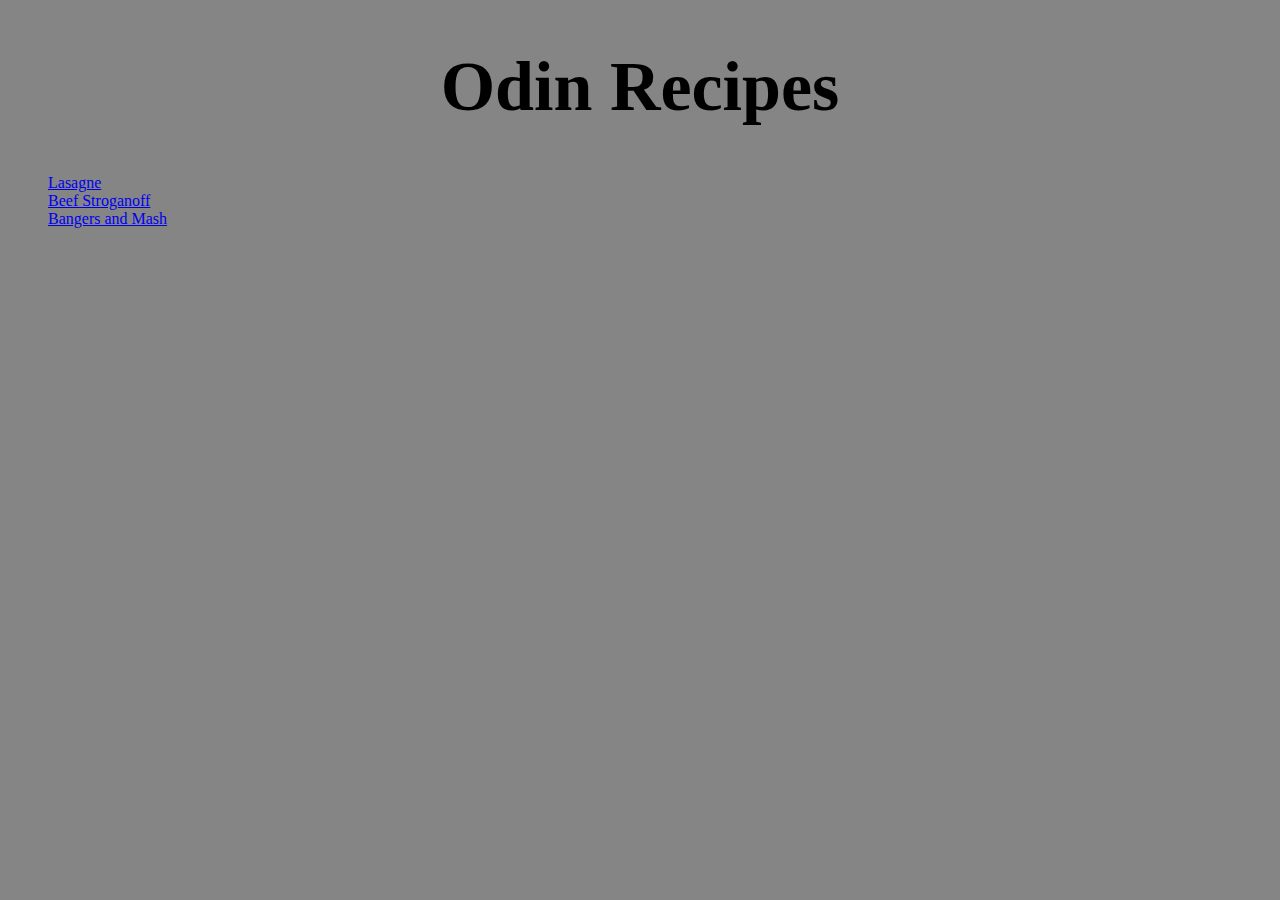
<file: index.html>
<!DOCTYPE html>
<html lang="en">
    <Head>
        <meta charset="UTF-8">
        <meta http-equiv="X-UA-Compatible" content="IE=edge">
        <meta name="viewport" content="width=device-width, initial-scale=1.0">
        <title>Odin Recipes</title>
        <link rel="stylesheet" href="./style.css">
    </Head>
    <body class="main">
        <h1 id="header">Odin Recipes</h1>
        <ul>
            <a href="./recipes/lasagne.html" rel="noreferrer">Lasagne</a>
            <br>
            <a href="./recipes/beef-stroganoff.html" rel="noreferrer">Beef Stroganoff</a>
            <br>
            <a href="./recipes/bangers-and-mash.html" rel="noreferrer">Bangers and Mash</a>
        </ul>
    </body>
</html>
</file>
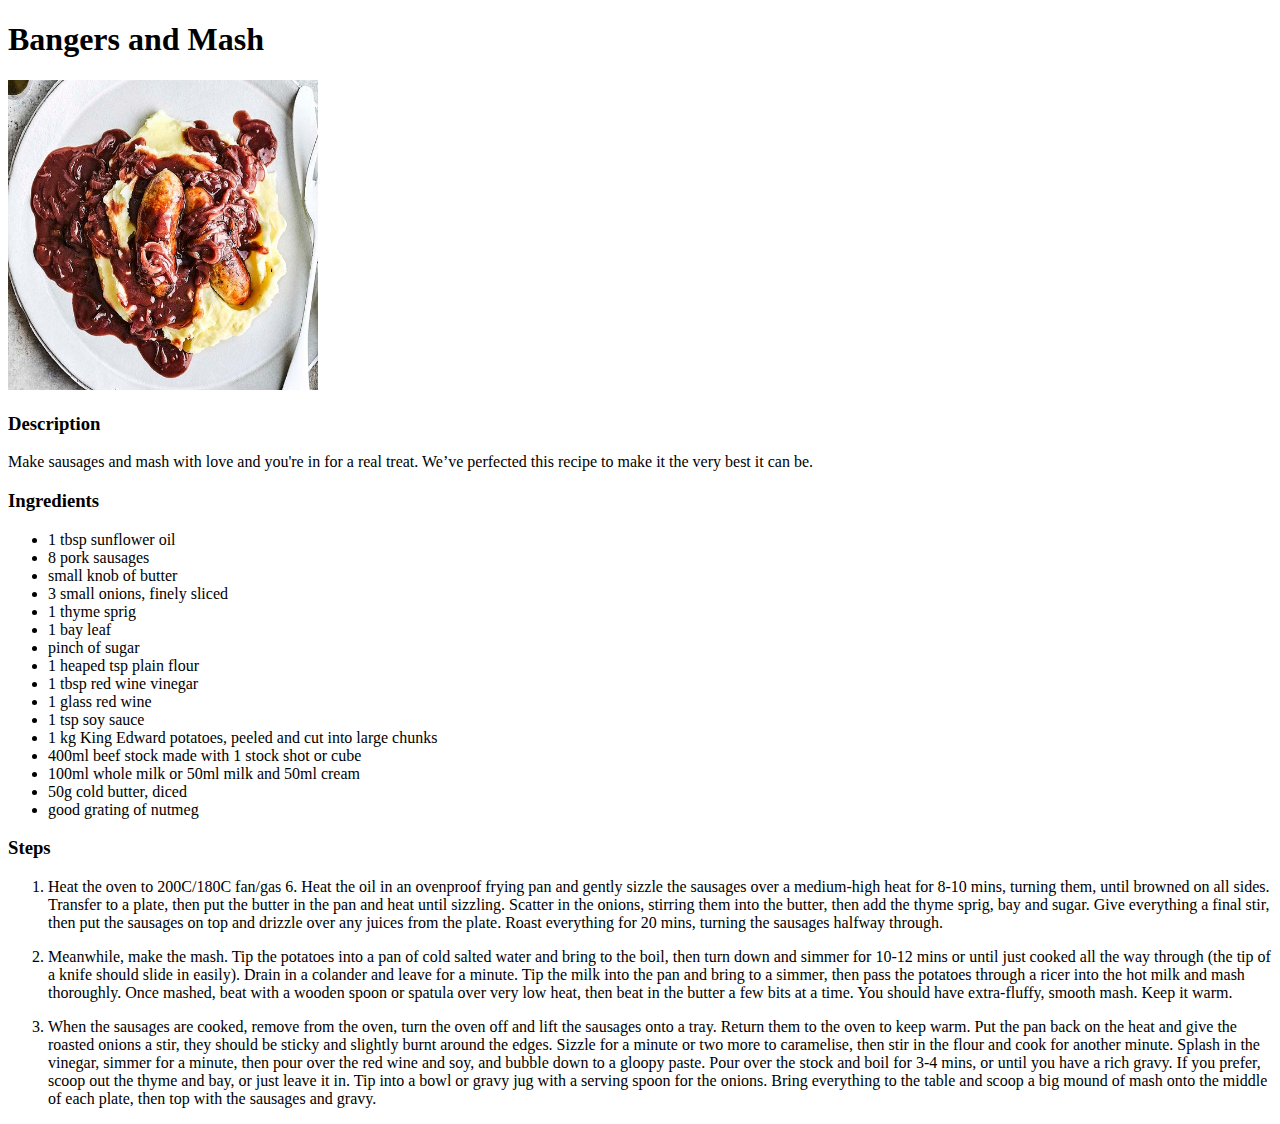
<file: recipes/bangers-and-mash.html>
<!DOCTYPE html>
<html lang="en">
    <body>
        <h1>Bangers and Mash</h1>
        <img src="../images/bangers-and-mash.jpg" alt="A picture of the bangers and mash" width="310" height="310">

        <h3>Description</h3>
        <p>Make sausages and mash with love and you're in for a real treat. We’ve perfected this recipe to make it the very best it can be.</p>

        <h3>Ingredients</h3>
        <ul>
            <li>1 tbsp sunflower oil</li>
            <li>8 pork sausages</li>
            <li>small knob of butter</li>
            <li>3 small onions, finely sliced</li>
            <li>1 thyme sprig</li>
            <li>1 bay leaf</li>
            <li>pinch of sugar</li>
            <li>1 heaped tsp plain flour</li>
            <li>1 tbsp red wine vinegar</li>
            <li>1 glass red wine</li>
            <li>1 tsp soy sauce</li>
            <li>1 kg King Edward potatoes, peeled and cut into large chunks</li>
            <li>400ml beef stock made with 1 stock shot or cube</li>
            <li>100ml whole milk or 50ml milk and 50ml cream</li>
            <li>50g cold butter, diced</li>
            <li>good grating of nutmeg</li>
        </ul>
        <h3>Steps</h3>
        <OL>
            <li><p>Heat the oven to 200C/180C fan/gas 6. Heat the oil in an ovenproof frying pan and gently sizzle the sausages over a medium-high heat for 8-10 mins, turning them, until browned on all sides. Transfer to a plate, then put the butter in the pan and heat until sizzling. Scatter in the onions, stirring them into the butter, then add the thyme sprig, bay and sugar. Give everything a final stir, then put the sausages on top and drizzle over any juices from the plate. Roast everything for 20 mins, turning the sausages halfway through.</p></li>
            <li><p>Meanwhile, make the mash. Tip the potatoes into a pan of cold salted water and bring to the boil, then turn down and simmer for 10-12 mins or until just cooked all the way through (the tip of a knife should slide in easily). Drain in a colander and leave for a minute. Tip the milk into the pan and bring to a simmer, then pass the potatoes through a ricer into the hot milk and mash thoroughly. Once mashed, beat with a wooden spoon or spatula over very low heat, then beat in the butter a few bits at a time. You should have extra-fluffy, smooth mash. Keep it warm.</p></li>
            <li><p>When the sausages are cooked, remove from the oven, turn the oven off and lift the sausages onto a tray. Return them to the oven to keep warm. Put the pan back on the heat and give the roasted onions a stir, they should be sticky and slightly burnt around the edges. Sizzle for a minute or two more to caramelise, then stir in the flour and cook for another minute. Splash in the vinegar, simmer for a minute, then pour over the red wine and soy, and bubble down to a gloopy paste. Pour over the stock and boil for 3-4 mins, or until you have a rich gravy. If you prefer, scoop out the thyme and bay, or just leave it in. Tip into a bowl or gravy jug with a serving spoon for the onions. Bring everything to the table and scoop a big mound of mash onto the middle of each plate, then top with the sausages and gravy.</p></li>
        </OL>
    </body>
</html>
</file>
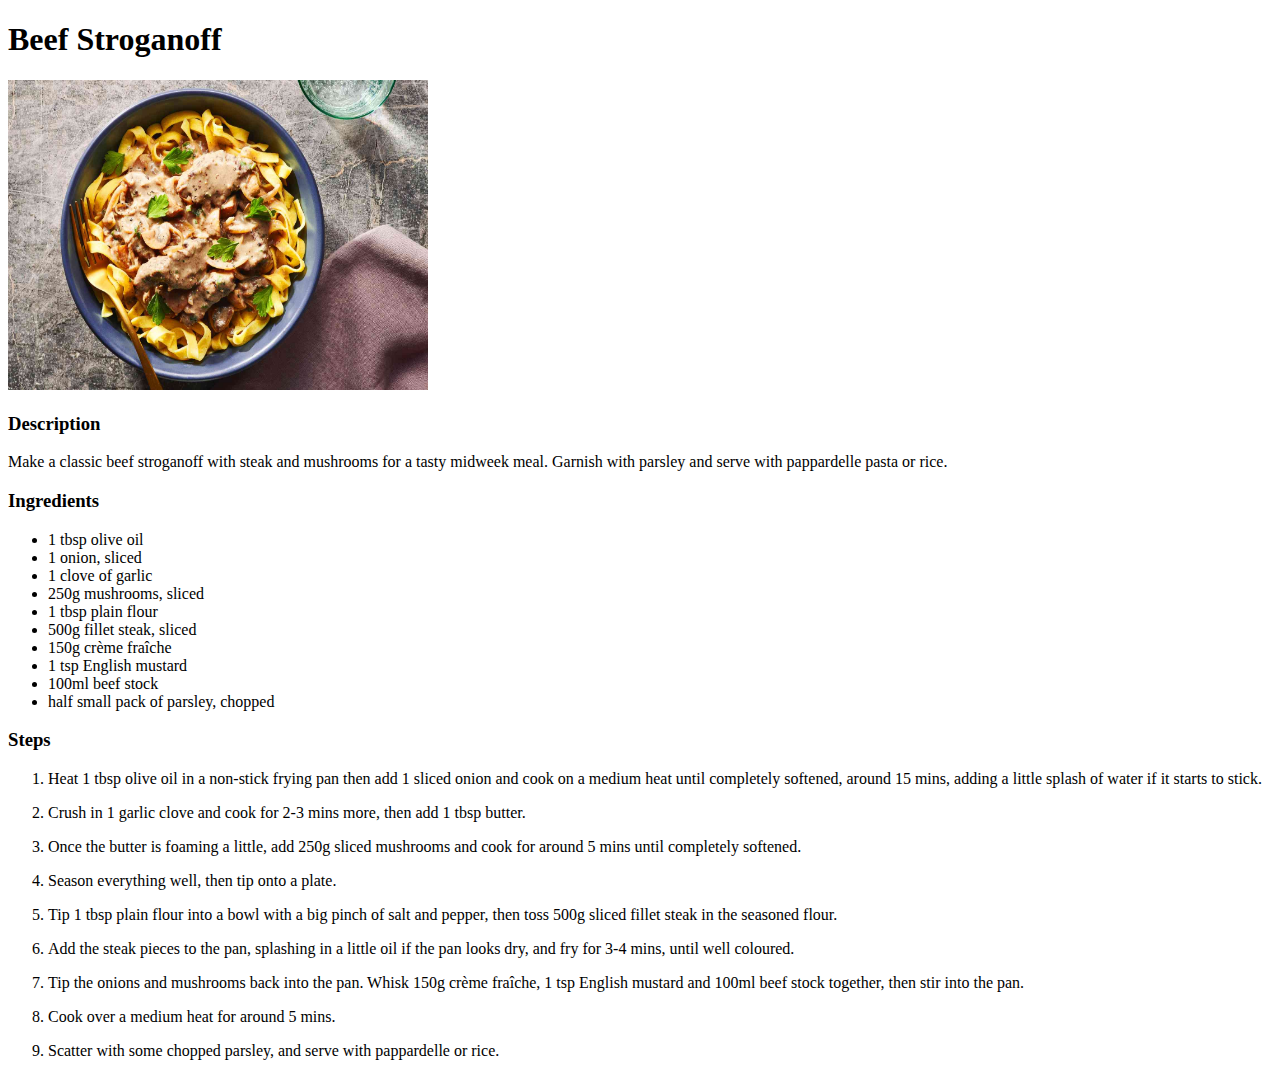
<file: recipes/beef-stroganoff.html>
<!DOCTYPE html>
<html lang="en">
    <body>
        <h1>Beef Stroganoff</h1>
        <img src="../images/beef-stroganoff.jpg" alt="A picture of some beef Stroganoff" width="420" height="310">

        <h3>Description</h3>
        <p>Make a classic beef stroganoff with steak and mushrooms for a tasty midweek meal. Garnish with parsley and serve with pappardelle pasta or rice.</p>

        <h3>Ingredients</h3>
        <ul>
            <li>1 tbsp olive oil</li>
            <li>1 onion, sliced</li>
            <li>1 clove of garlic</li>
            <li>250g mushrooms, sliced</li>
            <li>1 tbsp plain flour</li>
            <li>500g fillet steak, sliced</li>
            <li>150g crème fraîche</li>
            <li>1 tsp English mustard</li>
            <li>100ml beef stock</li>
            <li>half small pack of parsley, chopped</li>
        </ul>
        <h3>Steps</h3>
        <OL>
            <li><p>Heat 1 tbsp olive oil in a non-stick frying pan then add 1 sliced onion and cook on a medium heat until completely softened, around 15 mins, adding a little splash of water if it starts to stick.</p></li>
            <li><p>Crush in 1 garlic clove and cook for 2-3 mins more, then add 1 tbsp butter.</p></li>
            <li><p>Once the butter is foaming a little, add 250g sliced mushrooms and cook for around 5 mins until completely softened.</p></li>
            <li><p>Season everything well, then tip onto a plate.</p></li>
            <li><p>Tip 1 tbsp plain flour into a bowl with a big pinch of salt and pepper, then toss 500g sliced fillet steak in the seasoned flour.</p></li>
            <li><p>Add the steak pieces to the pan, splashing in a little oil if the pan looks dry, and fry for 3-4 mins, until well coloured.</p></li>
            <li><p>Tip the onions and mushrooms back into the pan. Whisk 150g crème fraîche, 1 tsp English mustard and 100ml beef stock together, then stir into the pan.</p></li>
            <li><p>Cook over a medium heat for around 5 mins.</p></li>
            <li><p>Scatter with some chopped parsley, and serve with pappardelle or rice.</p></li>
        </OL>
    </body>
</html>
</file>
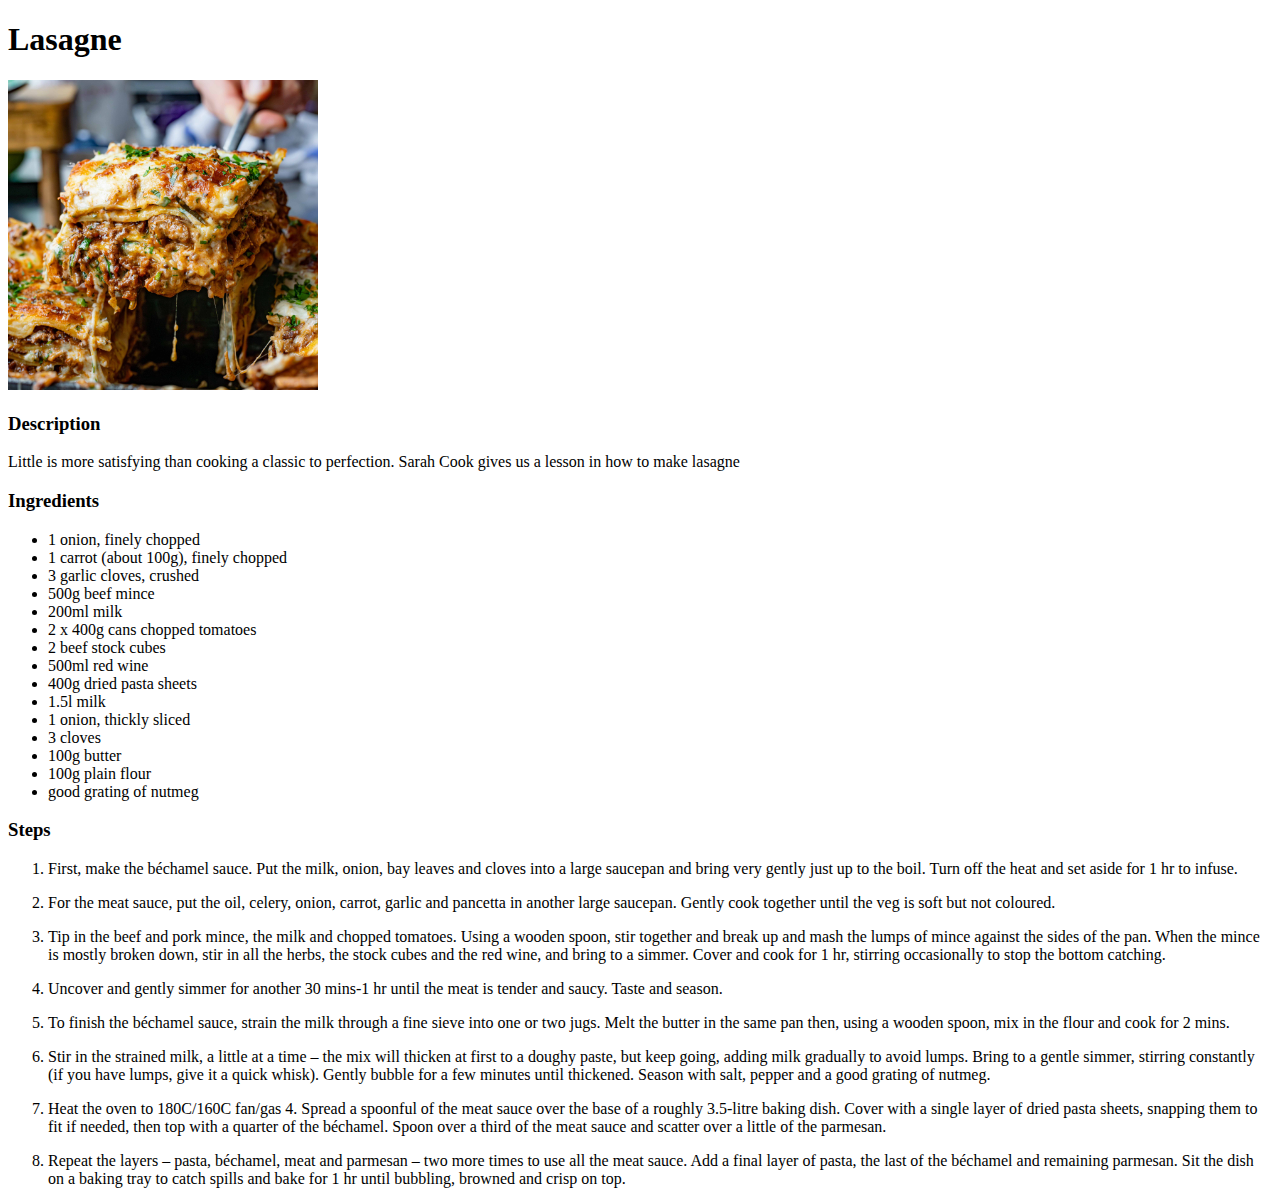
<file: recipes/lasagne.html>
<!DOCTYPE html>
<html lang="en">
    <body>
        <h1>Lasagne</h1>
        <img src="../images/lasagne.jpg" alt="A picture of the lasagne" width="310" height="310">

        <h3>Description</h3>
        <p>Little is more satisfying than cooking a classic to perfection. Sarah Cook gives us a lesson in how to make lasagne</p>

        <h3>Ingredients</h3>
        <ul>
            <li>1 onion, finely chopped</li>
            <li>1 carrot (about 100g), finely chopped</li>
            <li>3 garlic cloves, crushed</li>
            <li>500g beef mince</li>
            <li>200ml milk</li>
            <li>2 x 400g cans chopped tomatoes</li>
            <li>2 beef stock cubes</li>
            <li>500ml red wine</li>
            <li>400g dried pasta sheets</li>
            <li>1.5l milk</li>
            <li>1 onion, thickly sliced</li>
            <li>3 cloves</li>
            <li>100g butter</li>
            <li>100g plain flour</li>
            <li>good grating of nutmeg</li>
        </ul>
        <h3>Steps</h3>
        <OL>
            <li><p>First, make the béchamel sauce. Put the milk, onion, bay leaves and cloves into a large saucepan and bring very gently just up to the boil. Turn off the heat and set aside for 1 hr to infuse.</p></li>
            <li><p>For the meat sauce, put the oil, celery, onion, carrot, garlic and pancetta in another large saucepan. Gently cook together until the veg is soft but not coloured.</p></li>
            <li><p>Tip in the beef and pork mince, the milk and chopped tomatoes. Using a wooden spoon, stir together and break up and mash the lumps of mince against the sides of the pan. When the mince is mostly broken down, stir in all the herbs, the stock cubes and the red wine, and bring to a simmer. Cover and cook for 1 hr, stirring occasionally to stop the bottom catching.</p></li>
            <li><p>Uncover and gently simmer for another 30 mins-1 hr until the meat is tender and saucy. Taste and season.</p></li>
            <li><p>To finish the béchamel sauce, strain the milk through a fine sieve into one or two jugs. Melt the butter in the same pan then, using a wooden spoon, mix in the flour and cook for 2 mins.</p></li>
            <li><p>Stir in the strained milk, a little at a time – the mix will thicken at first to a doughy paste, but keep going, adding milk gradually to avoid lumps. Bring to a gentle simmer, stirring constantly (if you have lumps, give it a quick whisk). Gently bubble for a few minutes until thickened. Season with salt, pepper and a good grating of nutmeg.</p></li>
            <li><p>Heat the oven to 180C/160C fan/gas 4. Spread a spoonful of the meat sauce over the base of a roughly 3.5-litre baking dish. Cover with a single layer of dried pasta sheets, snapping them to fit if needed, then top with a quarter of the béchamel. Spoon over a third of the meat sauce and scatter over a little of the parmesan.</p></li>
            <li><p>Repeat the layers – pasta, béchamel, meat and parmesan – two more times to use all the meat sauce. Add a final layer of pasta, the last of the béchamel and remaining parmesan. Sit the dish on a baking tray to catch spills and bake for 1 hr until bubbling, browned and crisp on top.</p></li>
        </OL>
    </body>
</html>
</file>
<file: style.css>
.main {
    background-color: #808080f5;
}

#header {
    font-family: 'Times New Roman', Times, serif;
    color: black;
    font-size: 70px;
    text-align: center;
}

.list {
    background: white;
    border: 10px;
    width: 500px; 
}

.links{
    display: block;
    background-color: #808080f5;
    padding: 5px; 
    font-size: 38px;  
    border: 5px solid white; 
}
</file>
